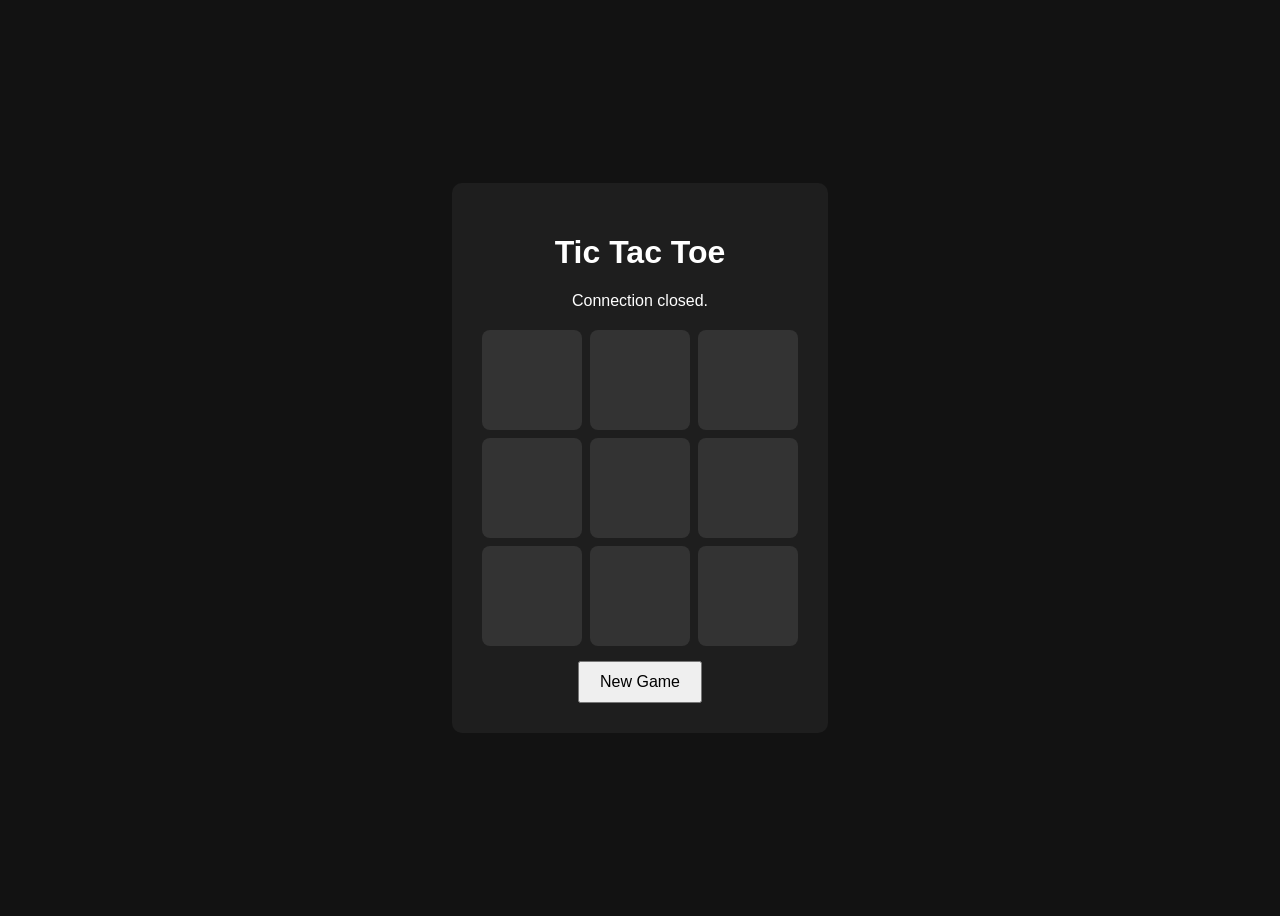
<file: mini-3-tic-tac-toe-server/index.html>
<!DOCTYPE html>
<html>
<head>
<meta charset="UTF-8">
<title>Tic Tac Toe</title>
<link rel="stylesheet" href="style.css">
</head>

<body>

<div class="container">

<h1>Tic Tac Toe</h1>

<div id="status">Connecting...</div>

<div id="board"></div>

<button id="newGameBtn">New Game</button>

</div>

<script src="client.js"></script>

</body>
</html>
</file>
<file: mini-3-tic-tac-toe-server/style.css>
body{
background:#121212;
color:white;
font-family:Arial;
display:flex;
justify-content:center;
align-items:center;
height:100vh;
}

.container{
background:#1e1e1e;
padding:30px;
border-radius:10px;
text-align:center;
}

#board{
display:grid;
grid-template-columns:repeat(3,100px);
gap:8px;
margin-top:20px;
}

.cell{
width:100px;
height:100px;
background:#333;
display:flex;
justify-content:center;
align-items:center;
font-size:40px;
cursor:pointer;
border-radius:8px;
}

button{
margin-top:15px;
padding:10px 20px;
font-size:16px;
cursor:pointer;
}
</file>
